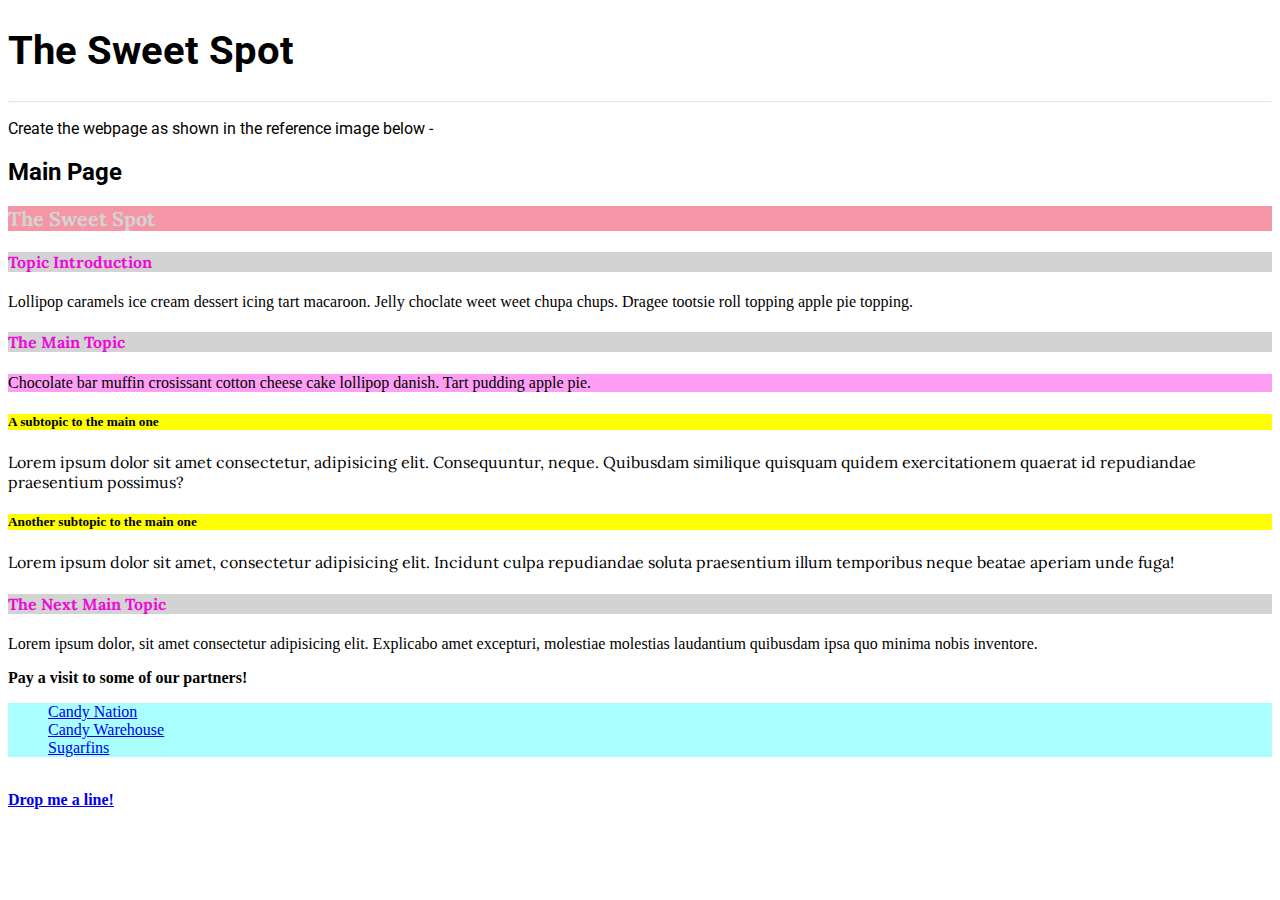
<file: index.html>
<!DOCTYPE html>
<html lang="en">
  <head>
    <meta charset="UTF-8" />
    <meta http-equiv="X-UA-Compatible" content="IE=edge" />
    <meta name="viewport" content="width=device-width, initial-scale=1.0" />
    <title>The Sweet Spot</title>
    <link rel="preconnect" href="https://fonts.gstatic.com" />
    <link rel="preconnect" href="https://fonts.gstatic.com" />
    <link
      href="https://fonts.googleapis.com/css2?family=Libre+Baskerville&family=Lora&family=Roboto:wght@300;900&display=swap"
      rel="stylesheet"
    />
    <link rel="stylesheet" href="style.css" />
  </head>
  <body>
    <h1>The Sweet Spot</h1>
    <hr />

    <p>Create the webpage as shown in the reference image below -</p>
    <h2>Main Page</h2>
    <h3>The Sweet Spot</h3>
    <h4>Topic Introduction</h4>
    <p>
      Lollipop caramels ice cream dessert icing tart macaroon. Jelly choclate
      weet weet chupa chups. Dragee tootsie roll topping apple pie topping.
    </p>
    <h4>The Main Topic</h4>
    <p class="chocolate">
      Chocolate bar muffin crosissant cotton cheese cake lollipop danish. Tart
      pudding apple pie.
    </p>
    <h5>A subtopic to the main one</h5>
    <p>
      Lorem ipsum dolor sit amet consectetur, adipisicing elit. Consequuntur,
      neque. Quibusdam similique quisquam quidem exercitationem quaerat id
      repudiandae praesentium possimus?
    </p>
    <h5>Another subtopic to the main one</h5>
    <p>
      Lorem ipsum dolor sit amet, consectetur adipisicing elit. Incidunt culpa
      repudiandae soluta praesentium illum temporibus neque beatae aperiam unde
      fuga!
    </p>
    <h4>The Next Main Topic</h4>
    <p>
      Lorem ipsum dolor, sit amet consectetur adipisicing elit. Explicabo amet
      excepturi, molestiae molestias laudantium quibusdam ipsa quo minima nobis
      inventore.
    </p>
    <p class="bold">Pay a visit to some of our partners!</p>
    <ul>
      <li><a href="#CandyNation">Candy Nation</a></li>
      <li><a href="#candyWarehouse">Candy Warehouse</a></li>
      <li><a href="sugarfins">Sugarfins</a></li>
    </ul>
    <br />
    <a href="contact.html" target="_blank" class="bold">Drop me a line!</a>

    <br /><br />
  </body>
</html>
</file>
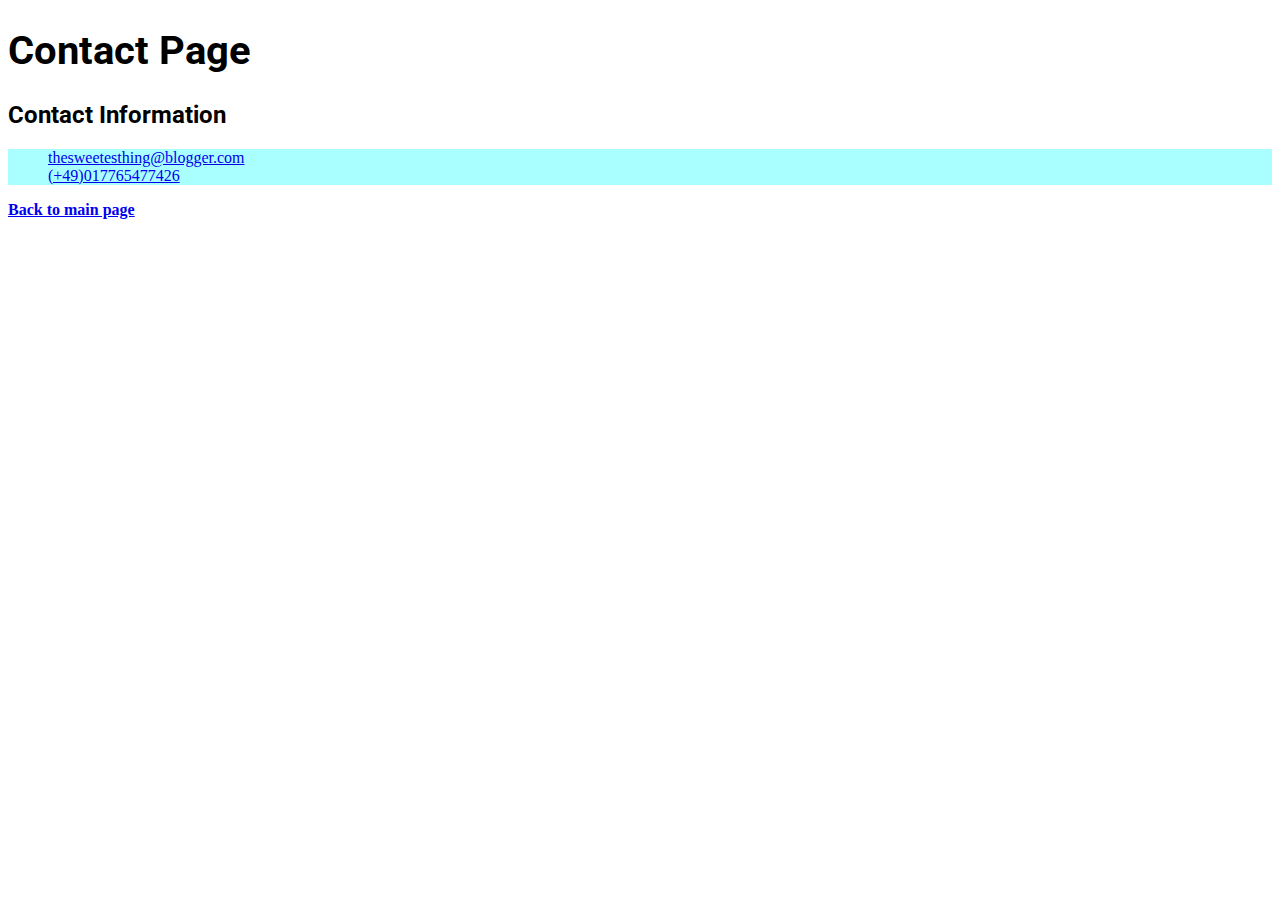
<file: contact.html>
<!DOCTYPE html>
<html lang="en">
  <head>
    <meta charset="UTF-8" />
    <meta http-equiv="X-UA-Compatible" content="IE=edge" />
    <meta name="viewport" content="width=device-width, initial-scale=1.0" />
    <link rel="stylesheet" href="style.css" />
    <link rel="preconnect" href="https://fonts.gstatic.com" />
    <link rel="preconnect" href="https://fonts.gstatic.com" />
    <link
      href="https://fonts.googleapis.com/css2?family=Libre+Baskerville&family=Lora&family=Roboto:wght@300;900&display=swap"
      rel="stylesheet"
    />
    <title>Contact Page</title>
  </head>
  <body>
    <h1>Contact Page</h1>
    <h2>Contact Information</h2>
    <ul>
      <li>
        <a href="mailto:thesweetesthing@blogger.com"
          >thesweetesthing@blogger.com</a
        >
      </li>
      <li><a href="(+49)017765477426">(+49)017765477426</a></li>
    </ul>

    <a href="index.html" target="_blank" class="bold">Back to main page</a>
  </body>
</html>
</file>
<file: style.css>
/* header ----------------------------------- */

h1 {
  font-size: 40px;
}

h1,
h2,
hr + p {
  font-family: "Roboto", sans-serif;
}

h3,
h4,
h4,
h5 + p {
  font-family: "Lora", serif;
}

h2,
h3,
h4,
h5 {
  font-weight: bolder;
}

h3 {
  background-color: rgb(245, 150, 166);
  font-size: 20px;
  color: lightgrey;
}

h4 {
  background-color: lightgrey;
  color: rgb(236, 12, 217);
}

h5 {
  background-color: yellow;
}

/* Element ---------------------------------------- */

hr {
  border-top: 1px solid;
  opacity: 0.2;
}
ul {
  list-style-type: none;
  background-color: rgb(169, 255, 255);
}
/* link-------------------------------------------- */
h5 + p:hover {
  color: red;
}

a:hover {
  color: red;
}

/* class---------------------------------------- */
.chocolate {
  background-color: rgb(255, 158, 245);
  color: black;
}

.bold {
  font-weight: bolder;
}

a:active {
  color: orange;
}

a:visited {
  color: rgb(255, 0, 212);
}
</file>
